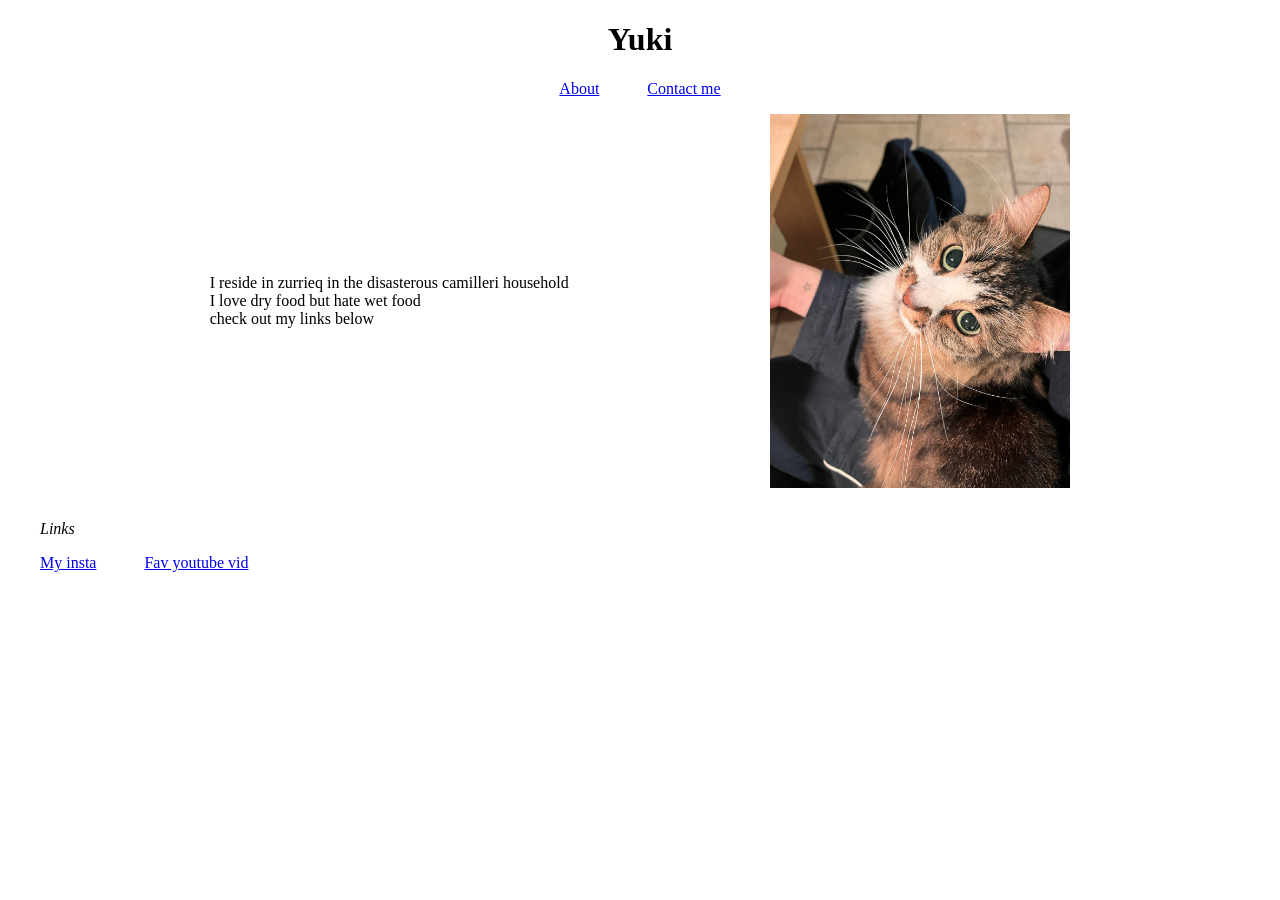
<file: index.html>
<!DOCTYPE html>

<html>
   <head>
        <title>Yuki Camilleri</title>
        <link rel="stylesheet" href="styles.css">
        <link rel="icon" type="image/x-icon" href="favicon.ico">
   </head>



    <body>
        <h1 class="heading1">Yuki</h1>
        <div class="container">
            <div class = "item">
                <nav>
                    <a href="index.html">About</a>
                    <a href="contact.html">Contact me</a>
                </nav>
            </div>
            <div class = "myitem">
                <p> I reside in zurrieq in the disasterous camilleri household <br>
                    I love dry food but hate wet food <br>
                    check out my links below
                    
                </p>
                <img class="image" src="yuki1.png" alt="yuki">
            </div>

            <div class="links">
                <p><em>Links</em></p>
                <div class="thelinks">
                <a href="instagram.com">My insta</a>
                <a href="youtube.com">Fav youtube vid</a>
                </div>
            </div>
        </div>

    </body>
</html>
</file>
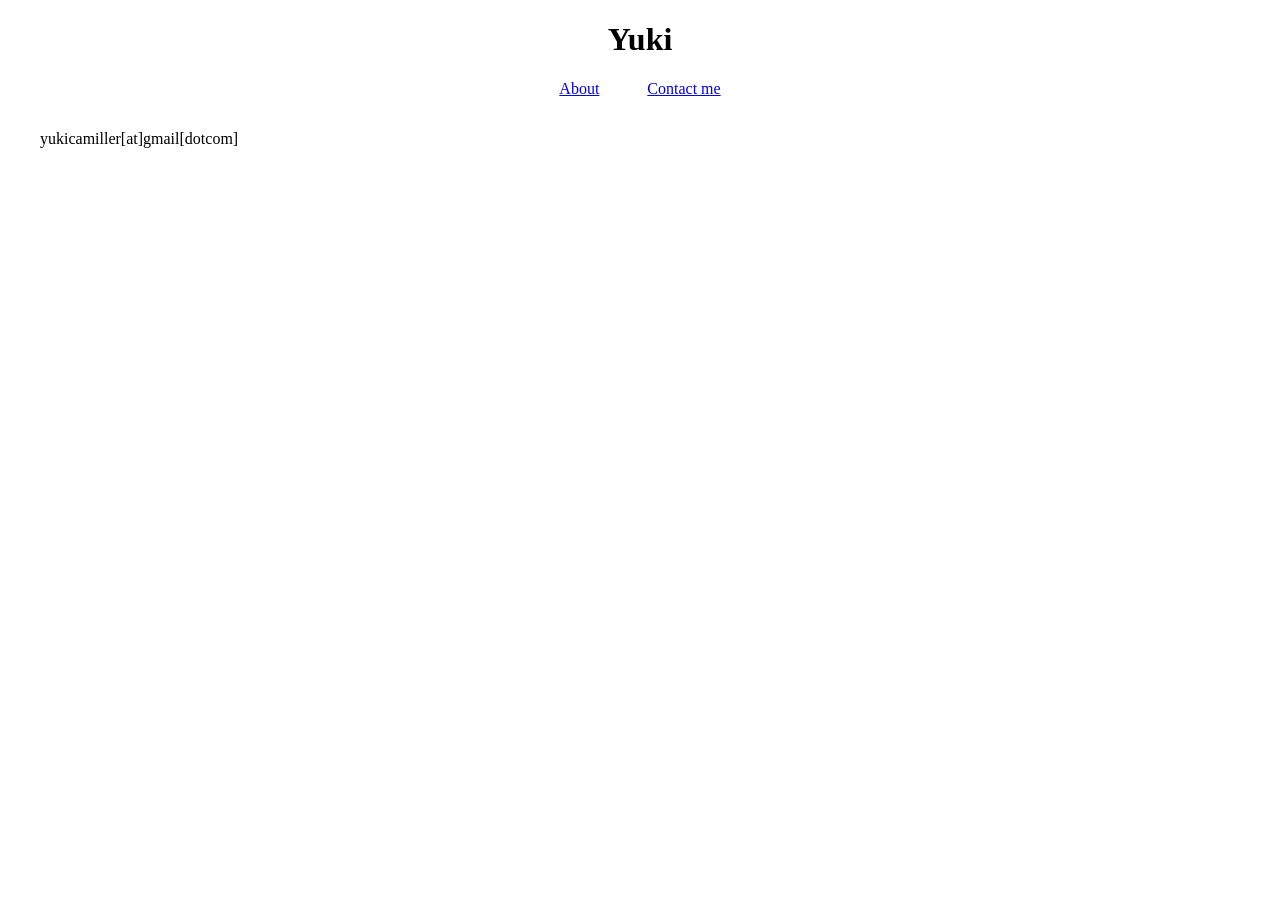
<file: contact.html>
<!DOCTYPE html>

<html>
    <head>
        <title>Yuki Camilleri</title>
        <link rel="stylesheet" href="styles.css">
    </head>
    <body>

    <h1 class="heading1">Yuki</h1>
        <div class="container">
            <div class = "item">
                <nav>
                    <a href="index.html">About</a>
                    <a href="contact.html">Contact me</a>
                </nav>
            </div>
            <p>yukicamiller[at]gmail[dotcom]</p>
        </div>
        </body>

</html>
</file>
<file: styles.css>
* {

    background-color: white;
}

body {
    overflow-x: hidden;
}

.container {
    display: grid; 
    grid-template-rows: repeat(4, 0fr);
    margin: 1em 2em; 
    gap: 1em;
}

.container .myitem {
    display: flex;
    justify-content: space-evenly; 
    align-items: center;
    flex-wrap: wrap;
    gap: 2em;

}

.heading1 {
    display: flex;
    align-items: center;
    justify-content: center;
}

nav {
    display: flex;
    align-items: center;
    justify-content: center;
    gap: 3em;
}

.image {
    max-width: 300px;
    min-width: 0;

}

.links {
    justify-content: space-between;

}

.thelinks {
    display: flex;
    gap: 3em;
}
</file>
